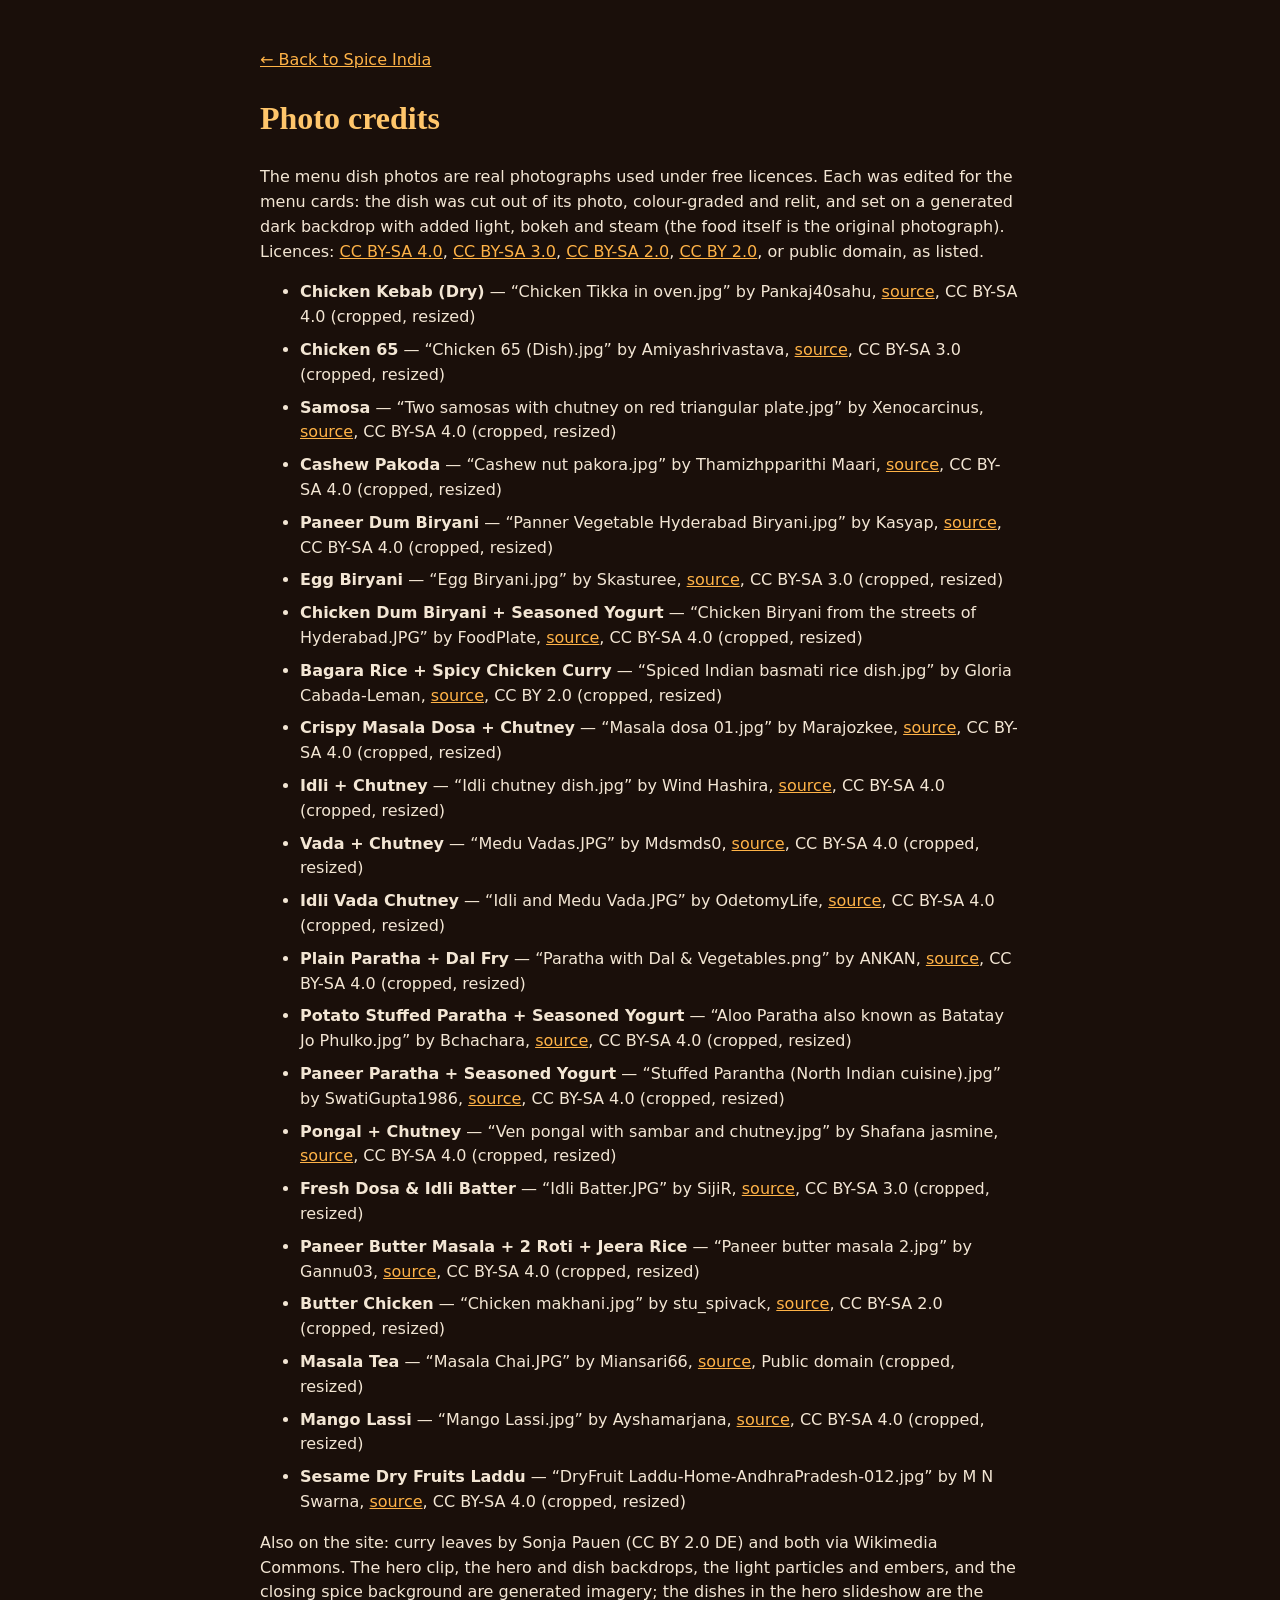
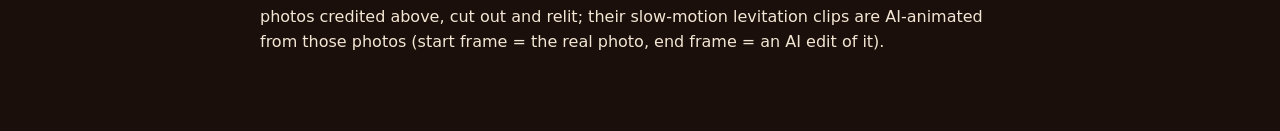
<file: credits.html>
<!doctype html><html lang="en"><head><meta charset="utf-8"><meta name="viewport" content="width=device-width,initial-scale=1"><title>Photo credits · Spice India</title>
<style>body{margin:0;background:#1a0f0a;color:#f3e6d4;font:16px/1.55 system-ui,-apple-system,Segoe UI,sans-serif}main{max-width:760px;margin:0 auto;padding:32px 20px 60px}h1{font-family:Georgia,serif;color:#ffc66b}a{color:#ffb347}li{margin:.5em 0}</style></head>
<body><main><p><a href="./">← Back to Spice India</a></p><h1>Photo credits</h1>
<p>The menu dish photos are real photographs used under free licences. Each was edited for the menu cards: the dish was cut out of its photo, colour-graded and relit, and set on a generated dark backdrop with added light, bokeh and steam (the food itself is the original photograph). Licences: <a href="https://creativecommons.org/licenses/by-sa/4.0/">CC BY-SA 4.0</a>, <a href="https://creativecommons.org/licenses/by-sa/3.0/">CC BY-SA 3.0</a>, <a href="https://creativecommons.org/licenses/by-sa/2.0/">CC BY-SA 2.0</a>, <a href="https://creativecommons.org/licenses/by/2.0/">CC BY 2.0</a>, or public domain, as listed.</p>
<ul>
<li><strong>Chicken Kebab (Dry)</strong> — “Chicken Tikka in oven.jpg” by Pankaj40sahu, <a href="https://commons.wikimedia.org/wiki/File:Chicken_Tikka_in_oven.jpg" rel="noopener">source</a>, CC BY-SA 4.0 (cropped, resized)</li>
<li><strong>Chicken 65</strong> — “Chicken 65 (Dish).jpg” by Amiyashrivastava, <a href="https://commons.wikimedia.org/wiki/File:Chicken_65_(Dish).jpg" rel="noopener">source</a>, CC BY-SA 3.0 (cropped, resized)</li>
<li><strong>Samosa</strong> — “Two samosas with chutney on red triangular plate.jpg” by Xenocarcinus, <a href="https://commons.wikimedia.org/wiki/File:Two_samosas_with_chutney_on_red_triangular_plate.jpg" rel="noopener">source</a>, CC BY-SA 4.0 (cropped, resized)</li>
<li><strong>Cashew Pakoda</strong> — “Cashew nut pakora.jpg” by Thamizhpparithi Maari, <a href="https://commons.wikimedia.org/wiki/File:Cashew_nut_pakora.jpg" rel="noopener">source</a>, CC BY-SA 4.0 (cropped, resized)</li>
<li><strong>Paneer Dum Biryani</strong> — “Panner Vegetable Hyderabad Biryani.jpg” by Kasyap, <a href="https://commons.wikimedia.org/wiki/File:Panner_Vegetable_Hyderabad_Biryani.jpg" rel="noopener">source</a>, CC BY-SA 4.0 (cropped, resized)</li>
<li><strong>Egg Biryani</strong> — “Egg Biryani.jpg” by Skasturee, <a href="https://commons.wikimedia.org/wiki/File:Egg_Biryani.jpg" rel="noopener">source</a>, CC BY-SA 3.0 (cropped, resized)</li>
<li><strong>Chicken Dum Biryani + Seasoned Yogurt</strong> — “Chicken Biryani from the streets of Hyderabad.JPG” by FoodPlate, <a href="https://commons.wikimedia.org/wiki/File:Chicken_Biryani_from_the_streets_of_Hyderabad.JPG" rel="noopener">source</a>, CC BY-SA 4.0 (cropped, resized)</li>
<li><strong>Bagara Rice + Spicy Chicken Curry</strong> — “Spiced Indian basmati rice dish.jpg” by Gloria Cabada-Leman, <a href="https://commons.wikimedia.org/wiki/File:Spiced_Indian_basmati_rice_dish.jpg" rel="noopener">source</a>, CC BY 2.0 (cropped, resized)</li>
<li><strong>Crispy Masala Dosa + Chutney</strong> — “Masala dosa 01.jpg” by Marajozkee, <a href="https://commons.wikimedia.org/wiki/File:Masala_dosa_01.jpg" rel="noopener">source</a>, CC BY-SA 4.0 (cropped, resized)</li>
<li><strong>Idli + Chutney</strong> — “Idli chutney dish.jpg” by Wind Hashira, <a href="https://commons.wikimedia.org/wiki/File:Idli_chutney_dish.jpg" rel="noopener">source</a>, CC BY-SA 4.0 (cropped, resized)</li>
<li><strong>Vada + Chutney</strong> — “Medu Vadas.JPG” by Mdsmds0, <a href="https://commons.wikimedia.org/wiki/File:Medu_Vadas.JPG" rel="noopener">source</a>, CC BY-SA 4.0 (cropped, resized)</li>
<li><strong>Idli Vada Chutney</strong> — “Idli and Medu Vada.JPG” by OdetomyLife, <a href="https://commons.wikimedia.org/wiki/File:Idli_and_Medu_Vada.JPG" rel="noopener">source</a>, CC BY-SA 4.0 (cropped, resized)</li>
<li><strong>Plain Paratha + Dal Fry</strong> — “Paratha with Dal &amp; Vegetables.png” by ANKAN, <a href="https://commons.wikimedia.org/wiki/File:Paratha_with_Dal_%26_Vegetables.png" rel="noopener">source</a>, CC BY-SA 4.0 (cropped, resized)</li>
<li><strong>Potato Stuffed Paratha + Seasoned Yogurt</strong> — “Aloo Paratha also known as Batatay Jo Phulko.jpg” by Bchachara, <a href="https://commons.wikimedia.org/wiki/File:Aloo_Paratha_also_known_as_Batatay_Jo_Phulko.jpg" rel="noopener">source</a>, CC BY-SA 4.0 (cropped, resized)</li>
<li><strong>Paneer Paratha + Seasoned Yogurt</strong> — “Stuffed Parantha (North Indian cuisine).jpg” by SwatiGupta1986, <a href="https://commons.wikimedia.org/wiki/File:Stuffed_Parantha_(North_Indian_cuisine).jpg" rel="noopener">source</a>, CC BY-SA 4.0 (cropped, resized)</li>
<li><strong>Pongal + Chutney</strong> — “Ven pongal with sambar and chutney.jpg” by Shafana jasmine, <a href="https://commons.wikimedia.org/wiki/File:Ven_pongal_with_sambar_and_chutney.jpg" rel="noopener">source</a>, CC BY-SA 4.0 (cropped, resized)</li>
<li><strong>Fresh Dosa &amp; Idli Batter</strong> — “Idli Batter.JPG” by SijiR, <a href="https://commons.wikimedia.org/wiki/File:Idli_Batter.JPG" rel="noopener">source</a>, CC BY-SA 3.0 (cropped, resized)</li>
<li><strong>Paneer Butter Masala + 2 Roti + Jeera Rice</strong> — “Paneer butter masala 2.jpg” by Gannu03, <a href="https://commons.wikimedia.org/wiki/File:Paneer_butter_masala_2.jpg" rel="noopener">source</a>, CC BY-SA 4.0 (cropped, resized)</li>
<li><strong>Butter Chicken</strong> — “Chicken makhani.jpg” by stu_spivack, <a href="https://commons.wikimedia.org/wiki/File:Chicken_makhani.jpg" rel="noopener">source</a>, CC BY-SA 2.0 (cropped, resized)</li>
<li><strong>Masala Tea</strong> — “Masala Chai.JPG” by Miansari66, <a href="https://commons.wikimedia.org/wiki/File:Masala_Chai.JPG" rel="noopener">source</a>, Public domain (cropped, resized)</li>
<li><strong>Mango Lassi</strong> — “Mango Lassi.jpg” by Ayshamarjana, <a href="https://commons.wikimedia.org/wiki/File:Mango_Lassi.jpg" rel="noopener">source</a>, CC BY-SA 4.0 (cropped, resized)</li>
<li><strong>Sesame Dry Fruits Laddu</strong> — “DryFruit Laddu-Home-AndhraPradesh-012.jpg” by M N Swarna, <a href="https://commons.wikimedia.org/wiki/File:DryFruit_Laddu-Home-AndhraPradesh-012.jpg" rel="noopener">source</a>, CC BY-SA 4.0 (cropped, resized)</li>
</ul>
<p>Also on the site: curry leaves by Sonja Pauen (CC BY 2.0 DE) and both via Wikimedia Commons. The hero clip, the hero and dish backdrops, the light particles and embers, and the closing spice background are generated imagery; the dishes in the hero slideshow are the photos credited above, cut out and relit; their slow-motion levitation clips are AI-animated from those photos (start frame = the real photo, end frame = an AI edit of it).</p>
</main></body></html>
</file>
